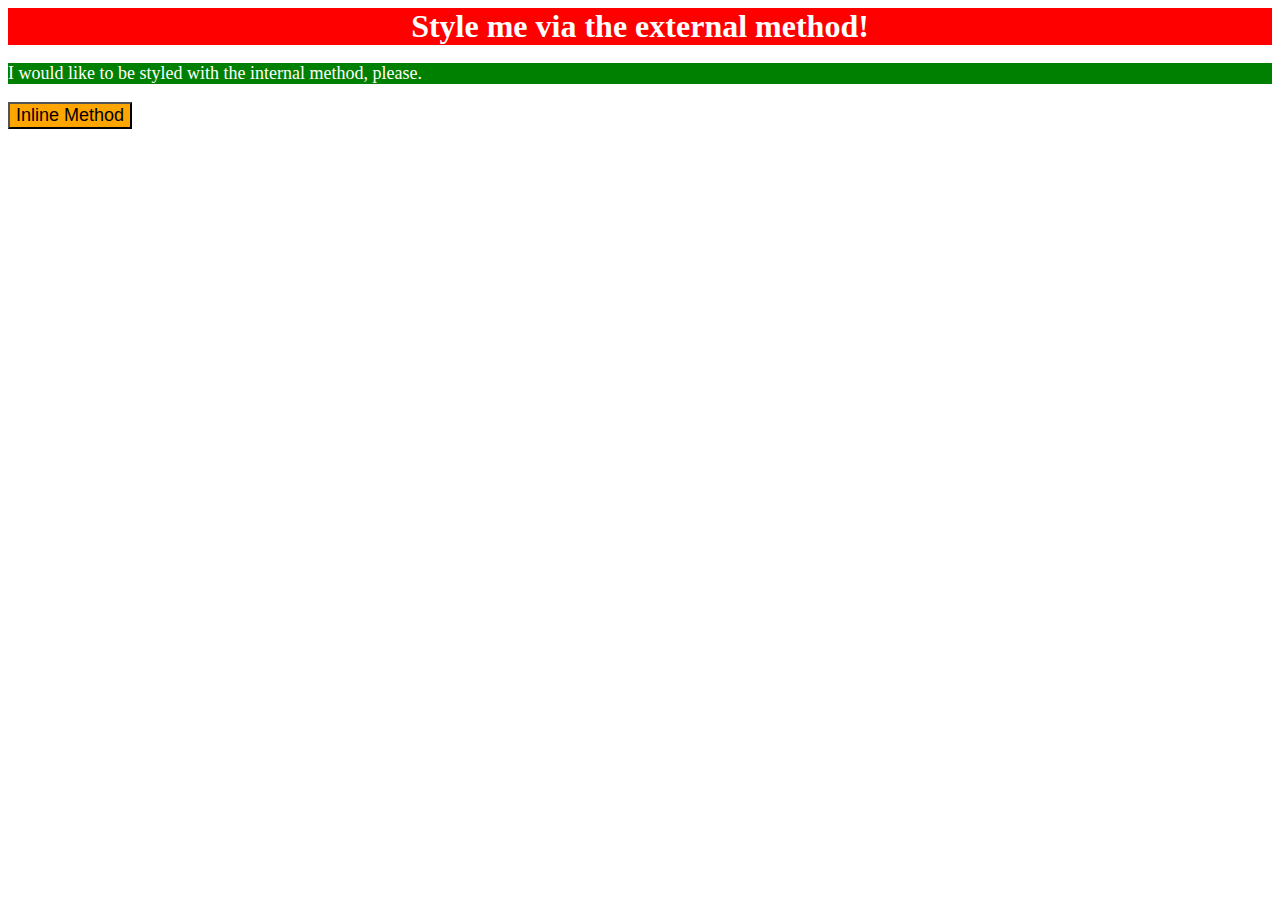
<file: foundations/01-css-methods/index.html>
<!DOCTYPE html>
<html lang="en">
  <head>
    <meta charset="UTF-8">
    <meta http-equiv="X-UA-Compatible" content="IE=edge">
    <meta name="viewport" content="width=device-width, initial-scale=1.0">
    <title>Methods for Adding CSS</title>
    <link rel="stylesheet" href="styles.css">

  </head>
  <body>
    <div>Style me via the external method!</div>
    <p>I would like to be styled with the internal method, please.</p>
    <button>Inline Method</button>
  </body>
</html>
</file>
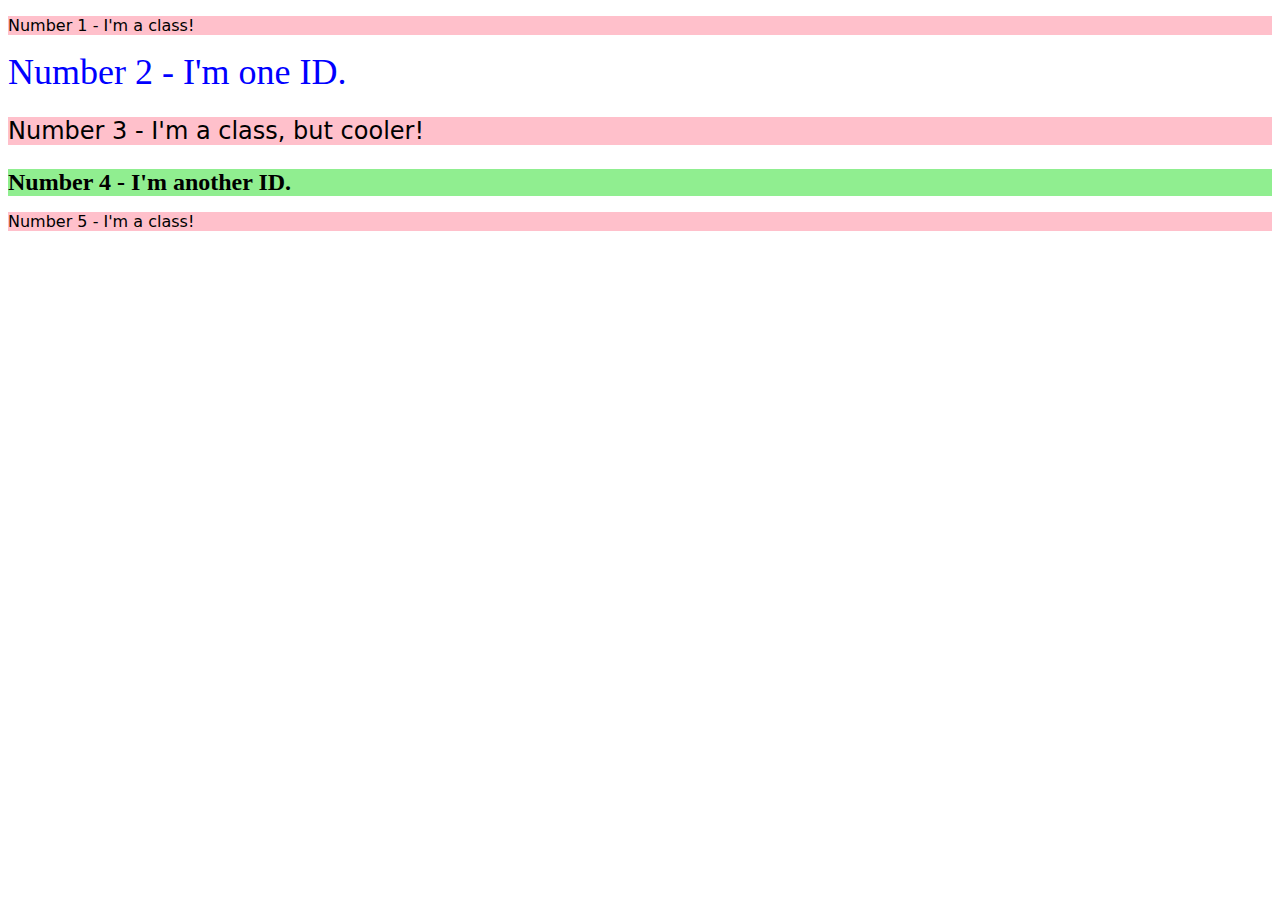
<file: foundations/02-class-id-selectors/index.html>
<!DOCTYPE html>
<html lang="en">
  <head>
    <meta charset="UTF-8">
    <meta http-equiv="X-UA-Compatible" content="IE=edge">
    <meta name="viewport" content="width=device-width, initial-scale=1.0">
    <title>Class and ID Selectors</title>
    <link rel="stylesheet" href="style.css">
  </head>
  <body>
    <p class="odd">Number 1 - I'm a class!</p>
    <div id="two">Number 2 - I'm one ID.</div>
    <p class="odd new-font">Number 3 - I'm a class, but cooler!</p>
    <div id="four" class="new-font">Number 4 - I'm another ID.</div>
    <p class="odd">Number 5 - I'm a class!</p>
  </body>
</html>
</file>
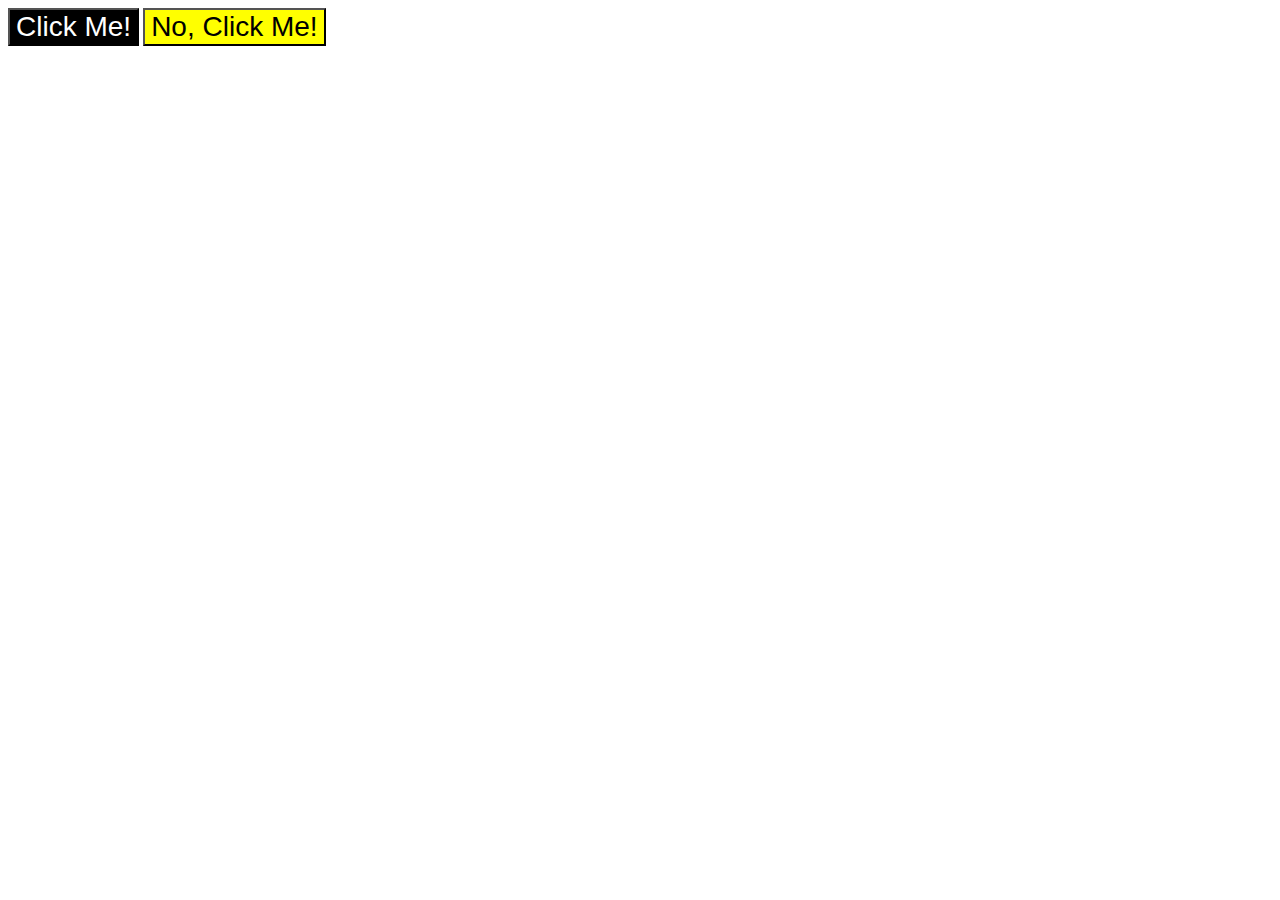
<file: foundations/03-grouping-selectors/index.html>
<!DOCTYPE html>
<html lang="en">
  <head>
    <meta charset="UTF-8">
    <meta http-equiv="X-UA-Compatible" content="IE=edge">
    <meta name="viewport" content="width=device-width, initial-scale=1.0">
    <title>Grouping Selectors</title>
    <link rel="stylesheet" href="style.css">
  </head>
  <body>
    <!--share: font size, font style, font weight(or lack of)
        different: backgorund, color    
    -->
    <button class="first">Click Me!</button>
    <button class="second">No, Click Me!</button>
  </body>
</html>
</file>
<file: foundations/01-css-methods/styles.css>
div{
    background-color: red;
    color:white;
    text-align: center;
    font-size: 32px;
    font-weight: bold;
}

p {
    background-color: green;
    color:white;
    font-size: 18px;   
}

button {
    background-color: orange;
    font-size: 18px;
}
</file>
<file: foundations/02-class-id-selectors/style.css>
.odd{
    background-color: pink;
    font-family: 'Veranda','DejaVu Sans','sans-serif';
}

.new-font{
    font-size:24px;
}

#two{
    color:blue;
    font-size:36px;
}
#four{
    background-color: lightgreen;
    font-weight: bold;
}
</file>
<file: foundations/03-grouping-selectors/style.css>
/*
<!--share: font size, font style, font weight(or lack of)
        different: backgorund, color    
    -->
*/

.first,
.second{
    font-size:28px;
    font-family: 'Helvetica','Times New Roman','sans-serif';
}

.first{
    background-color:black;
    color: white;
}

.second{
    background-color:yellow;
    color:black;
}
</file>
